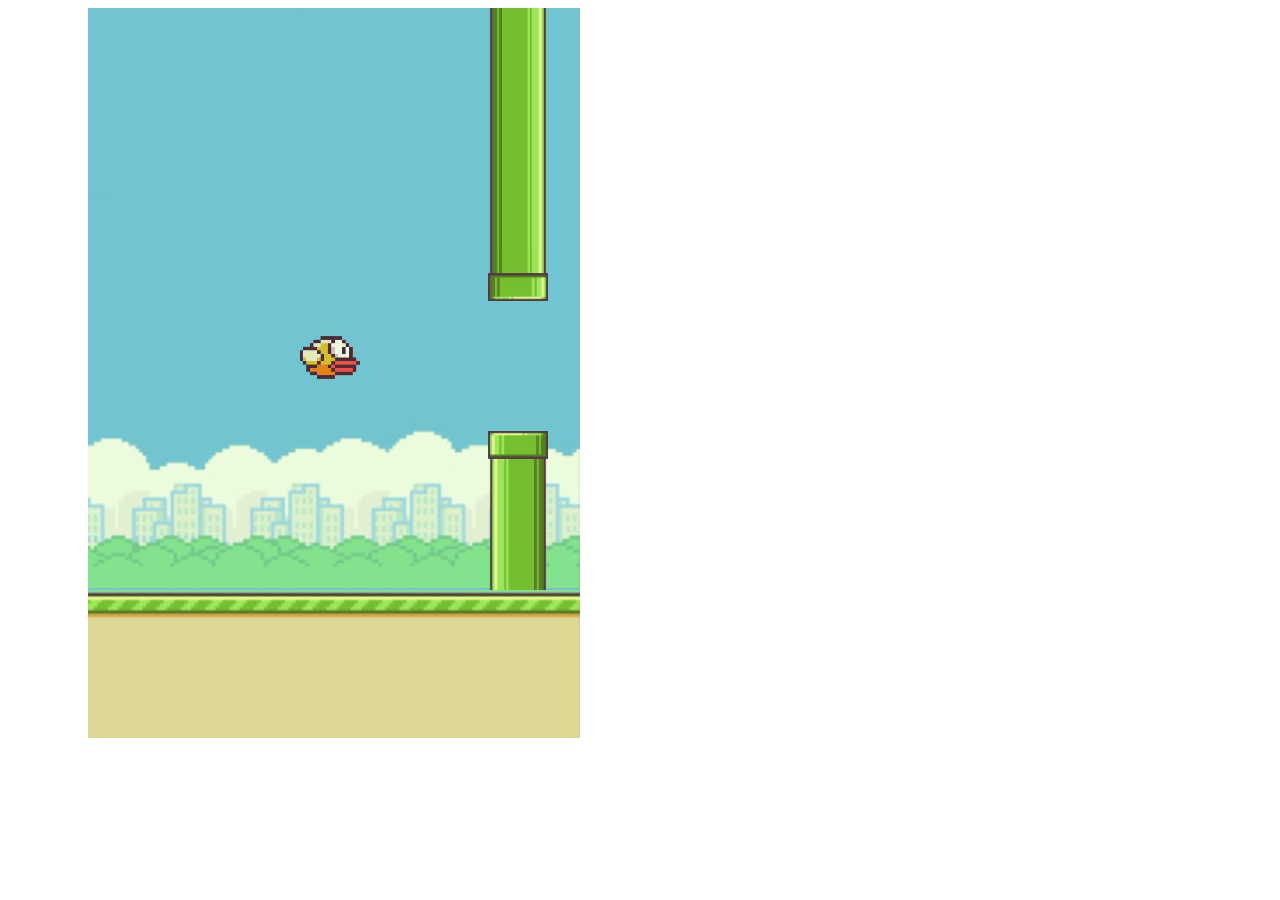
<file: client/flappy/index.html>
<!DOCTYPE html>
<html lang="en" dir="ltr">
    <head>
        <meta charset="UTF-8">
        <title>Flappy Bird</title>
        <link rel="stylesheet" href="style.css">
        <script src="script.js" charset="utf-8"></script>
    </head>
    <body>
        <div class="border-left"></div>
        <div class="game-container">
            <div class="border-top"></div>
            <div class="sky">
                <div class="bird"></div>
            </div>
            <div class="ground"></div>
        </div>
        <div class="border-right"></div>
    </body>
</html>
</file>
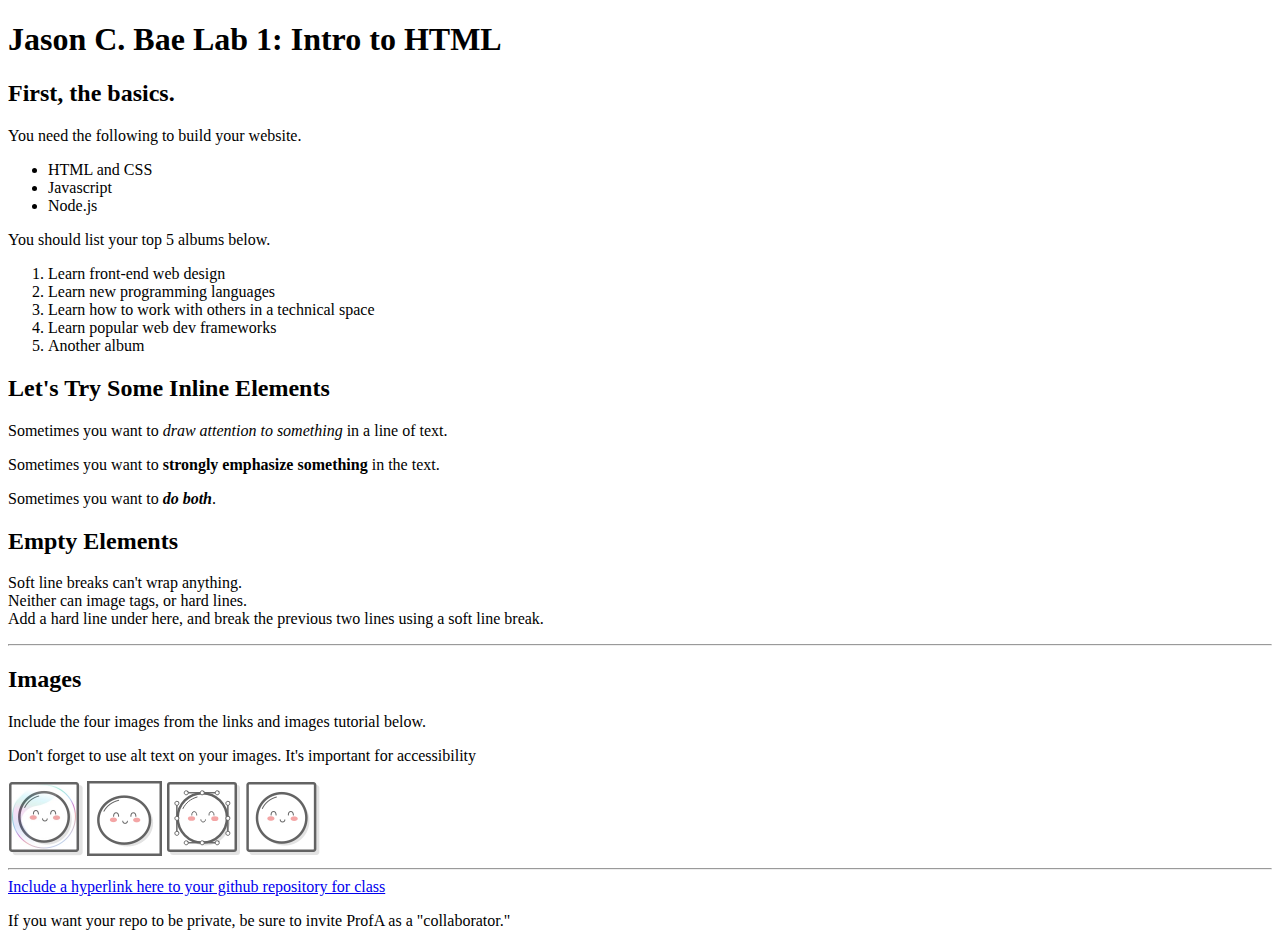
<file: client/lab_1/index.html>
<!DOCTYPE html>
<html lang='en'>
  <head>
    <meta charset='UTF-8'/>
    <title>Jason C. Bae Lab 1: Intro to HTML</title>
  </head>
  <body>
    <h1>Jason C. Bae Lab 1: Intro to HTML</h1>
    
      <h2>First, the basics.</h2>
      
        <p>You need the following to build your website.</p>
      
        <ul>
          <li>HTML and CSS</li>
          <li>Javascript</li>
          <li>Node.js</li>
        </ul>

        <p>You should list your top 5 albums below.</p>
        
        <ol>
          <li>Learn front-end web design</li>
          <li>Learn new programming languages</li>
          <li>Learn how to work with others in a technical space</li>
          <li>Learn popular web dev frameworks</li>
          <li>Another album</li>
        </ol>

      <h2>Let's Try Some Inline Elements</h2>

        <p>Sometimes you want to <em>draw attention to something</em>
        in a line of text.</p>

        <p>Sometimes you want to <strong>strongly emphasize something</strong>
        in the text.</p>

        <p>Sometimes you want to <em><strong>do both</strong></em>.</p>

      <h2>Empty Elements</h2>

        <p>Soft line breaks can't wrap anything.<br/>
        Neither can image tags, or hard lines.<br/>
        Add a hard line under here, and break the previous two lines using a 
        soft line break.</p>
        
        <hr/>

      <h2>Images</h2>

        <p>Include the four images from the links and images tutorial below.
        </p>

        <p>Don't forget to use alt text on your images.
        It's important for accessibility</p>
    
        <img src='images/mochi.jpg' width='75' alt='A mochi ball in a bubble'/>
        <img src='images/mochi.gif' width='75' alt='A dancing mochi ball'/>          
        <img src='images/mochi.svg' alt='A mochi ball with Bézier handles'/>
        <img src='images/mochi.png' width='75' alt='A mochi ball'/>

        <hr/>
        
        <a href='https://github.com/cbae12/INST377-Lab-Work'
        target='_blank'>
          Include a hyperlink here to your github
          repository for class
        </a>

        <p>If you want your repo to be private, be sure to invite ProfA as a
        "collaborator."</p>
  </body>
</html>
</file>
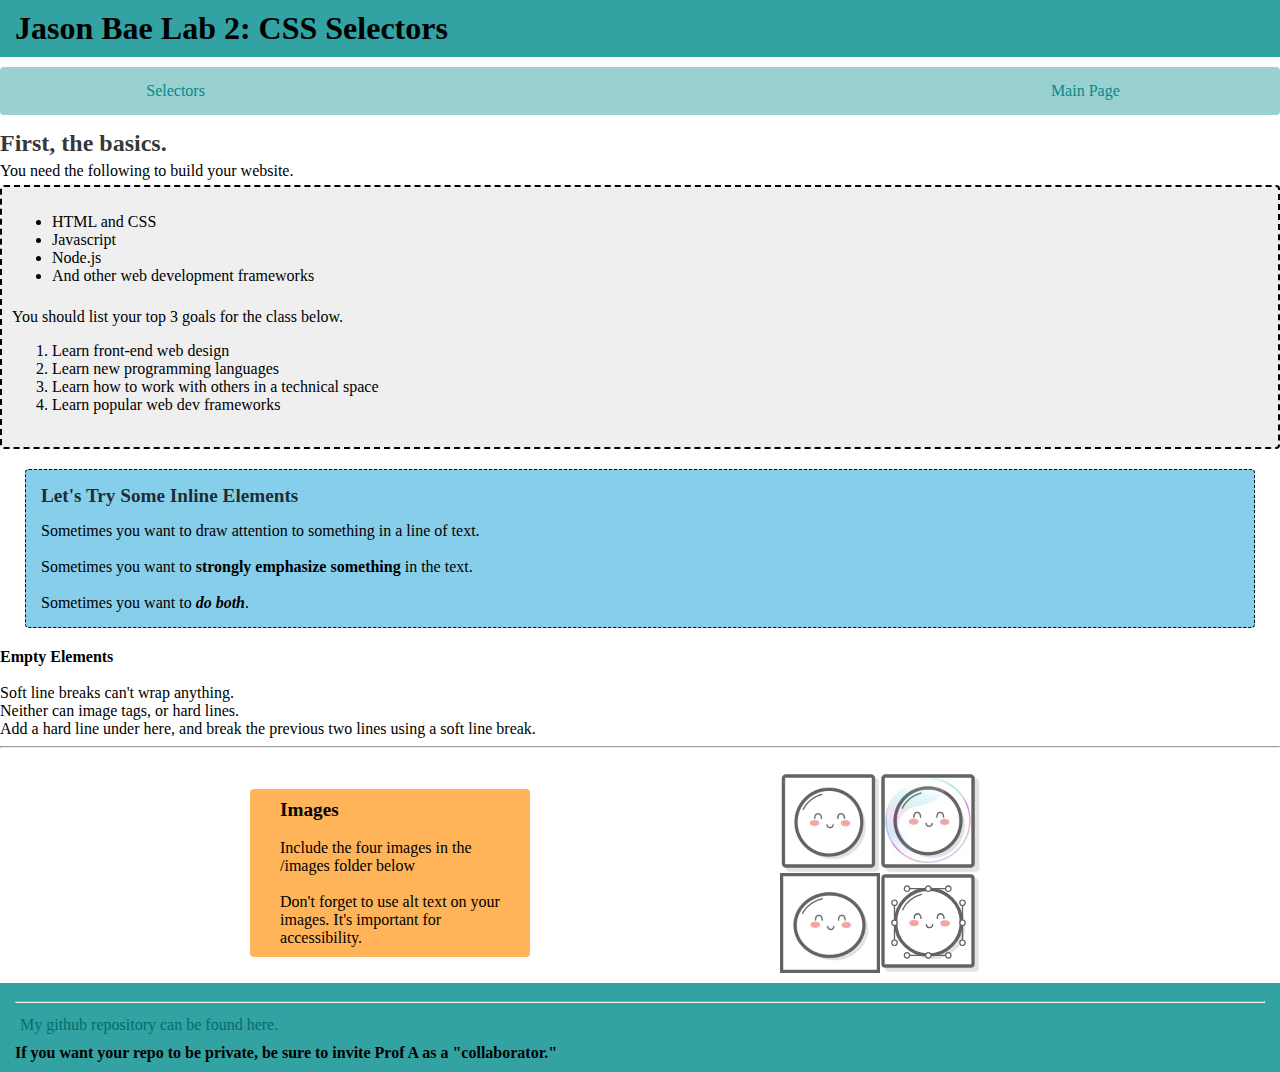
<file: client/lab_2/index.html>
<!DOCTYPE html>
<html lang="en">
<head>
    <meta charset="UTF-8">
    <meta http-equiv="X-UA-Compatible" content="IE=edge">
    <meta name="viewport" content="width=device-width, initial-scale=1.0">
    <title>Jason Bae Lab 2: CSS Selectors</title>
    <link rel="stylesheet" href="styles.css">
</head>
    <body>
        <h1 class="header">
            Jason Bae Lab 2: CSS Selectors
        </h1>
        <nav>
            <ul class="container">
                <a class="container">
                    <a href="selectors.html">Selectors</a>
                </a>
                <a class="container"></a><a class="container"></a>
                <a class="container"></a><a class="container"></a>
                <a class="container"></a><a class="container"></a>
                <a class="container"></a><a class="container"></a>
                <a class="container"></a><a class="container"></a>
                <a class="container"></a><a class="container"></a>
                <a class="container"></a><a class="container"></a>
                <a class="container"></a>
                <a class="container">
                    <a href="index.html">Main Page</a>
                </a>
                <a class="container"></a><a class="container"></a>
            </ul>
        </nav>
        <h2 class="subtitle">First, the basics.</h2>
        <div>
            You need the following to build your website.
        </div>
        <div class="section_1">
            <ul class="default">
                <li>HTML and CSS</li>
                <li>Javascript</li>
                <li>Node.js</li>
                <li>And other web development frameworks</li>
            </ul><br/>
            <div class="default">
                You should list your top 3 goals for the class below.
            </div>
            <ol class="default">
                <li>Learn front-end web design</li>
                <li>Learn new programming languages</li>
                <li>Learn how to work with others in a technical space</li>
                <li>Learn popular web dev frameworks</li>
            </ol></br>
        </div>
        <div class="section_2">
            <div class="subtitle">
                <big><strong>Let's Try Some Inline Elements</strong></big>
            </div>
            <div>
                <div>
                    Sometimes you want to draw attention to something in a 
                    line of text.
                </div><br>
                <div>
                    Sometimes you want to 
                    <strong>strongly emphasize something</strong>
                    in the text.
                </div></br>
                <div>
                    Sometimes you want to <strong><em>do both</em></strong>.
                </div>
            </div>
        </div>
        <div class="section_3">
            <strong>Empty Elements</strong>
            <div><br/>
                Soft line breaks can't wrap anything.</br>
                Neither can image tags, or hard lines.</br>
                Add a hard line under here, and break the previous two lines
                using a soft line break.<hr/>
            </div>
        </div>
        <div class="section_4">
            <div class="text">
                <div>
                    <big><strong>Images</strong></big>
                </div>
                </br>Include the four images in the </br>/images folder below
                </br>
                </br>Don't forget to use alt text on your</br>images. It's
                important
                for</br>accessibility.
            </div>
            <div class="grid">
                <img src='images/mochi.png' width='75' alt='A mochi ball'/>
                <img src='images/mochi.jpg' width='75' alt='A mochi ball in a
                bubble'/>
                <img src='images/mochi.gif' width='75' alt='A dancing mochi
                ball'/>
                <img src='images/mochi.svg' alt='A mochi ball with Bézier
                handles'/>
            </div>
        </div>
        <div class="footer">
            <hr/>
            <div class="default">
                <a href='https://github.com/cbae12/INST377-Lab-Work'
                target='_blank'>
                    My github repository can be found here.</br>
                </a>
            </div>
            <strong>
                If you want your repo to be private, be sure to invite
                Prof A as a "collaborator."
            </strong>
        </div>
    </body>
</html>
</file>
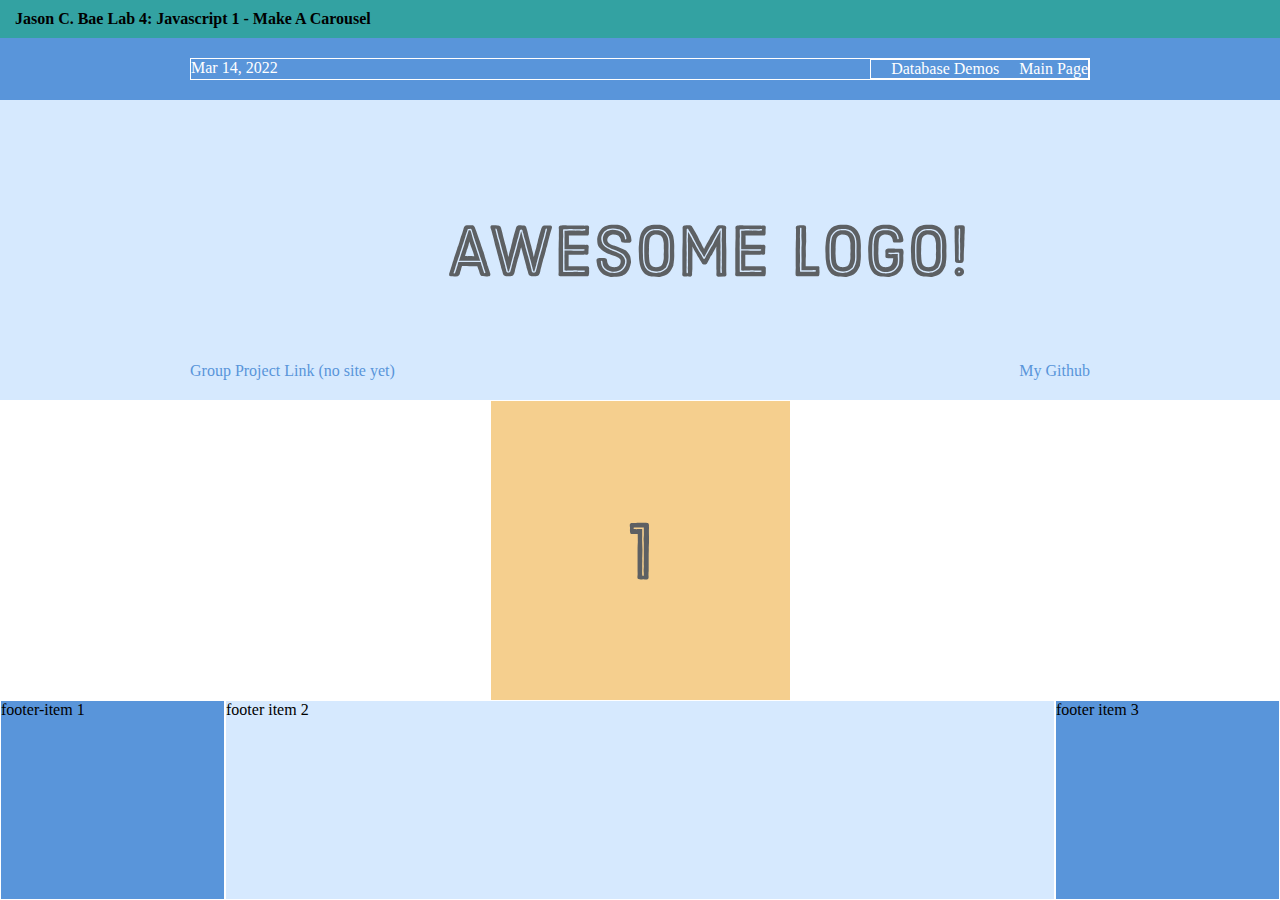
<file: client/lab_4/index.html>
<html lang="en">
<head>
    <meta charset="UTF-8">
    <meta http-equiv="X-UA-Compatible" content="IE=edge">
    <meta name="viewport" content="width=device-width, initial-scale=1.0">
    <title>Jason C. Bae Lab 4: Javascript 1 - Make A Carousel</title>
    <link rel='stylesheet' href='styles.css'/>
</head>
<body>
    <div class='title'>
        <strong>Jason C. Bae Lab 4: Javascript 1 - Make A Carousel</strong>
    </div>
    <div class='menu-container'>
        <div class='menu'>
            <div class='date'>
                Mar 14, 2022
            </div>
            <li class='links'>
                <div class='database'>
                    <a href='data.html' style='color:#fff;
                    text-decoration: none'>Database Demos</a>
                </div>
                <div class='main'>
                    <a href='index.html' style='color:#fff;
                    text-decoration: none'>Main Page</a>
                </div>
            </li>
        </div>
    </div>
    <div class='header-container'>
        <div class='header'>
            <div class='project'>
                <a href=''>Group Project Link (no site yet)</a>
            </div>
            <p>
                <img src='images/awesome-logo.svg'/>
            </p>
            <div class='github'>
                <a href='https://github.com/cbae12/INST377-Lab-Work'>
                    My Github
                </a>
            </div>
        </div>
    </div>
    <div class='photo-grid-container'>
        <div class='carousel'>
            <div class='carousel__actions'>
                <button id='prev'>Prev</button>
                <button id='next'>Next</button>
            </div>
            <div class='carousel__item visible'>
                <img src='images/one.svg'/>
            </div>
            <div class='carousel__item hidden'>
                <img src='images/two.svg'/>
            </div>
            <div class='carousel__item hidden'>
                <img src='images/three.svg'/>
            </div>
            <div class='carousel__item hidden'>
                <img src='images/four.svg'/>
            </div>
            <div class='carousel__item hidden'>
                <img src='images/five.svg'/>
            </div>
        </div>
    </div>
    <div class='footer'>
        <div class='footer-item footer-one'>
            footer-item 1
        </div>
        <div class='footer-item footer-two'>
            footer item 2
        </div>
        <div class='footer-item footer-three'>
            footer item 3
        </div>
    </div>

    <script src="script.js"></script>
</body>
</html>
</file>
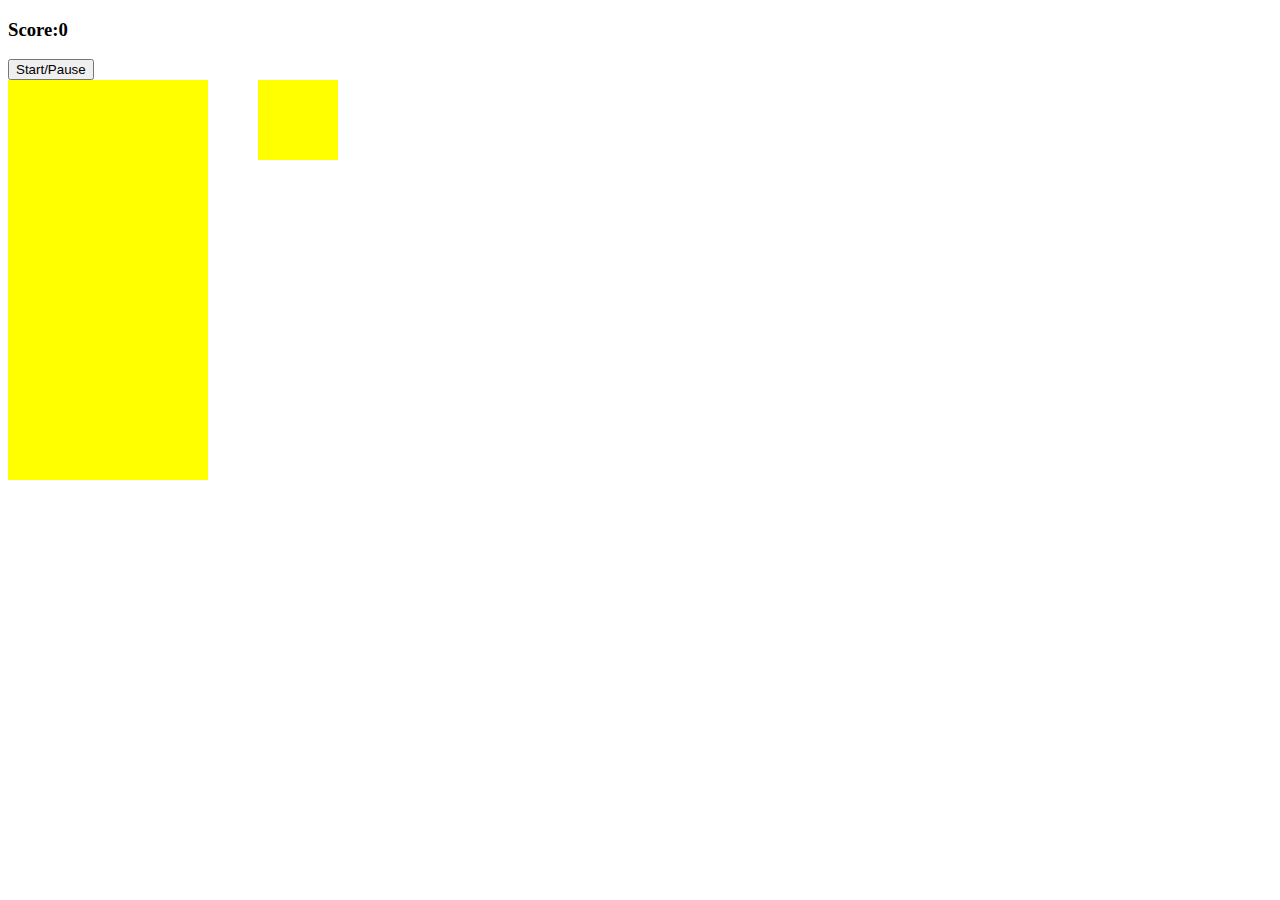
<file: client/tetris/index.html>
<!DOCTYPE html>
<html lang="en" dir="ltr">
    <head>
        <meta charset="utf-8">
        <script src="script.js" charset="utf-8"></script>
        <title>Basic Tetris</title>
        <link rel="stylesheet" href="styles.css" class="">
    </head>
    <body>

        <h3>Score:<span id="score">0</span></h3>
        <button class="start-button">Start/Pause</button>

        <div class="container">
            <div class="grid">
                <div></div>
                <div></div>
                <div></div>
                <div></div>
                <div></div>
                <div></div>
                <div></div>
                <div></div>
                <div></div>
                <div></div>
                <div></div>
                <div></div>
                <div></div>
                <div></div>
                <div></div>
                <div></div>
                <div></div>
                <div></div>
                <div></div>
                <div></div>
                <div></div>
                <div></div>
                <div></div>
                <div></div>
                <div></div>
                <div></div>
                <div></div>
                <div></div>
                <div></div>
                <div></div>
                <div></div>
                <div></div>
                <div></div>
                <div></div>
                <div></div>
                <div></div>
                <div></div>
                <div></div>
                <div></div>
                <div></div>
                <div></div>
                <div></div>
                <div></div>
                <div></div>
                <div></div>
                <div></div>
                <div></div>
                <div></div>
                <div></div>
                <div></div>
                <div></div>
                <div></div>
                <div></div>
                <div></div>
                <div></div>
                <div></div>
                <div></div>
                <div></div>
                <div></div>
                <div></div>
                <div></div>
                <div></div>
                <div></div>
                <div></div>
                <div></div>
                <div></div>
                <div></div>
                <div></div>
                <div></div>
                <div></div>
                <div></div>
                <div></div>
                <div></div>
                <div></div>
                <div></div>
                <div></div>
                <div></div>
                <div></div>
                <div></div>
                <div></div>
                <div></div>
                <div></div>
                <div></div>
                <div></div>
                <div></div>
                <div></div>
                <div></div>
                <div></div>
                <div></div>
                <div></div>
                <div></div>
                <div></div>
                <div></div>
                <div></div>
                <div></div>
                <div></div>
                <div></div>
                <div></div>
                <div></div>
                <div></div>
                <div></div>
                <div></div>
                <div></div>
                <div></div>
                <div></div>
                <div></div>
                <div></div>
                <div></div>
                <div></div>
                <div></div>
                <div></div>
                <div></div>
                <div></div>
                <div></div>
                <div></div>
                <div></div>
                <div></div>
                <div></div>
                <div></div>
                <div></div>
                <div></div>
                <div></div>
                <div></div>
                <div></div>
                <div></div>
                <div></div>
                <div></div>
                <div></div>
                <div></div>
                <div></div>
                <div></div>
                <div></div>
                <div></div>
                <div></div>
                <div></div>
                <div></div>
                <div></div>
                <div></div>
                <div></div>
                <div></div>
                <div></div>
                <div></div>
                <div></div>
                <div></div>
                <div></div>
                <div></div>
                <div></div>
                <div></div>
                <div></div>
                <div></div>
                <div></div>
                <div></div>
                <div></div>
                <div></div>
                <div></div>
                <div></div>
                <div></div>
                <div></div>
                <div></div>
                <div></div>
                <div></div>
                <div></div>
                <div></div>
                <div></div>
                <div></div>
                <div></div>
                <div></div>
                <div></div>
                <div></div>
                <div></div>
                <div></div>
                <div></div>
                <div></div>
                <div></div>
                <div></div>
                <div></div>
                <div></div>
                <div></div>
                <div></div>
                <div></div>
                <div></div>
                <div></div>
                <div></div>
                <div></div>
                <div></div>
                <div></div>
                <div></div>
                <div></div>
                <div></div>
                <div></div>
                <div></div>
                <div></div>
                <div></div>
                <div></div>
                <div></div>
                <div></div>
                <div></div>
                <div></div>
                <div></div>
                <div></div>
                <div class="taken"></div>
                <div class="taken"></div>
                <div class="taken"></div>
                <div class="taken"></div>
                <div class="taken"></div>
                <div class="taken"></div>
                <div class="taken"></div>
                <div class="taken"></div>
                <div class="taken"></div>
                <div class="taken"></div>
            </div>

            
            <div class="mini-grid">
                <div></div>
                <div></div>
                <div></div>
                <div></div>
                <div></div>
                <div></div>
                <div></div>
                <div></div>
                <div></div>
                <div></div>
                <div></div>
                <div></div>
                <div></div>
                <div></div>
                <div></div>
                <div></div>
            </div>



        </div>



    </body>
</html>
</file>
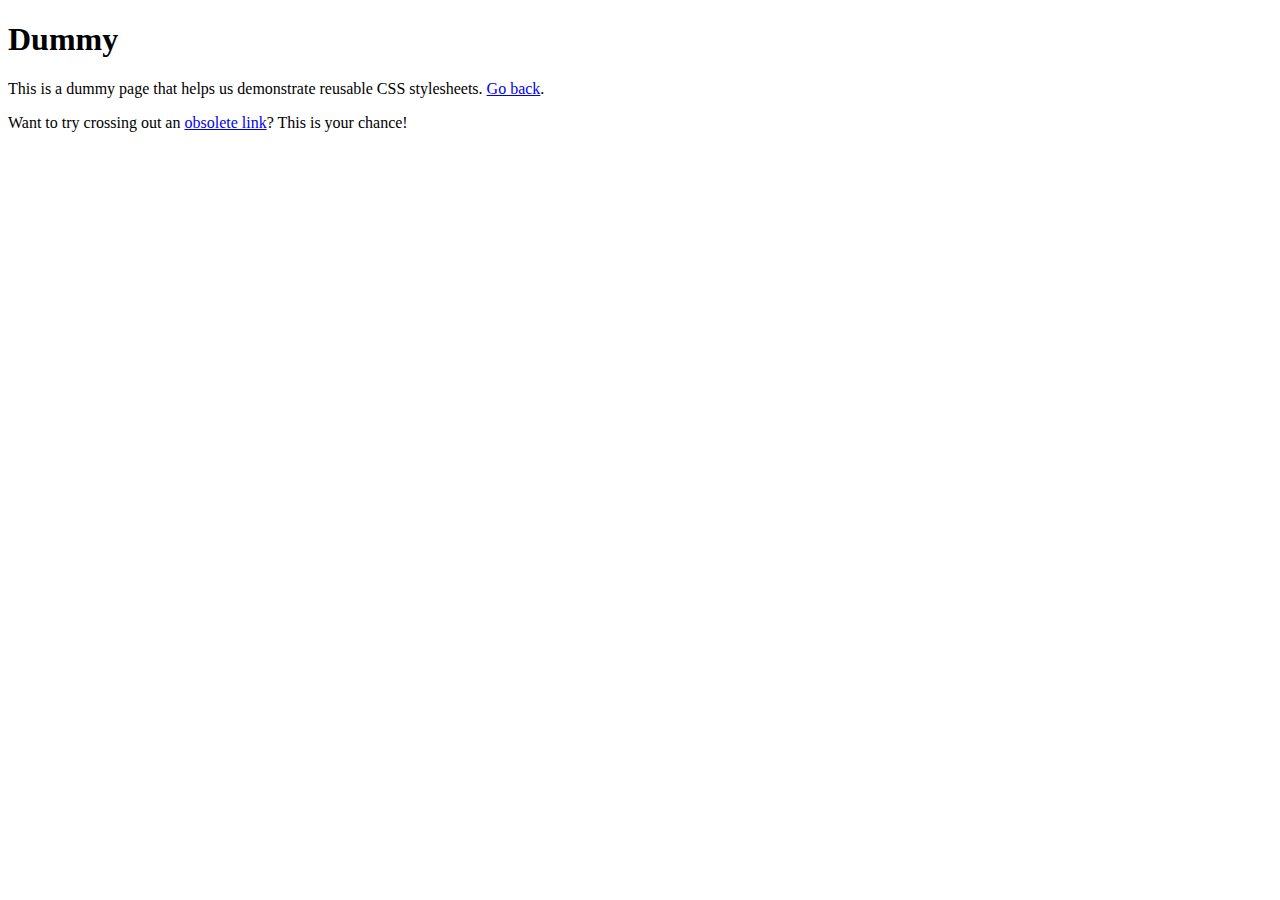
<file: client/Week_2_CSS_hello-css/dummy.html>
<!DOCTYPE html>
<html lang='en'>
  <head>
    <meta charset='UTF-8'/>
    <title>Dummy</title>
  </head>
  <body>
    <h1>Dummy</h1>

    <p>This is a dummy page that helps us demonstrate reusable CSS
       stylesheets. <a href='hello-css.html'>Go back</a>.</p>

    <p>Want to try crossing out an <a href='nowhere.html'>obsolete link</a>? This
       is your chance!</p>
  </body>
</html>
</file>
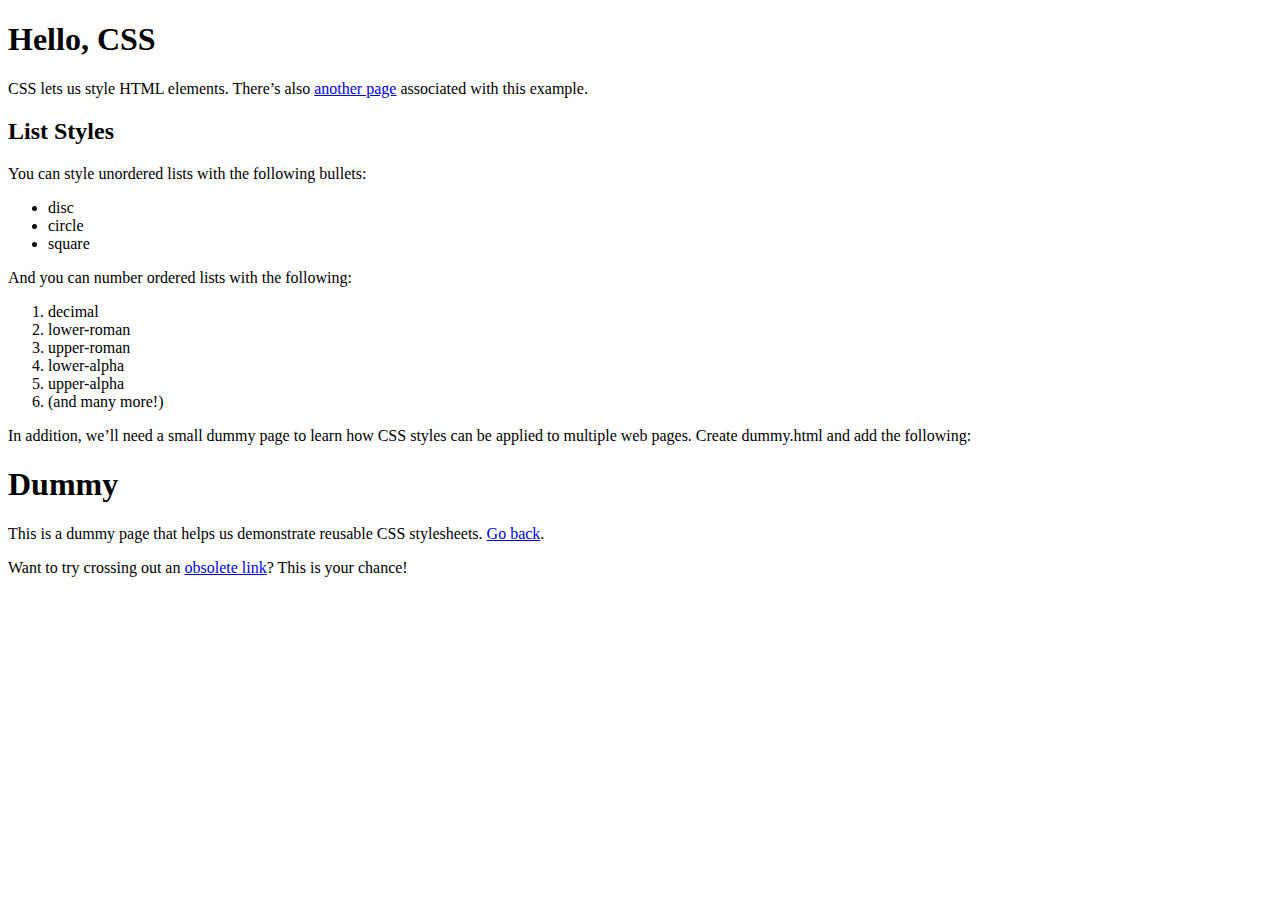
<file: client/Week_2_CSS_hello-css/hello-css.html>
<!DOCTYPE html>
<html lang='en'>
  <head>
    <meta charset='UTF-8'/>
    <title>Hello, CSS</title>
  </head>
  <body>
    <h1>Hello, CSS</h1>

    <p>CSS lets us style HTML elements. There’s also
       <a href='dummy.html'>another page</a> associated with this example.</p>

    <h2>List Styles</h2>

    <p>You can style unordered lists with the following bullets:</p>

    <ul>
      <li>disc</li>
      <li>circle</li>
      <li>square</li>
    </ul>

    <p>And you can number ordered lists with the following:</p>

    <ol>
      <li>decimal</li>
      <li>lower-roman</li>
      <li>upper-roman</li>
      <li>lower-alpha</li>
      <li>upper-alpha</li>
      <li>(and many more!)</li>
    </ol>
  </body>
</html>
In addition, we’ll need a small dummy page to learn how CSS styles can be applied to multiple web pages. Create dummy.html and add the following:

<!DOCTYPE html>
<html lang='en'>
  <head>
    <meta charset='UTF-8'/>
    <title>Dummy</title>
  </head>
  <body>
    <h1>Dummy</h1>

    <p>This is a dummy page that helps us demonstrate reusable CSS
       stylesheets. <a href='hello-css.html'>Go back</a>.</p>

    <p>Want to try crossing out an <a href='nowhere.html'>obsolete link</a>? This
       is your chance!</p>
  </body>
</html>
</file>
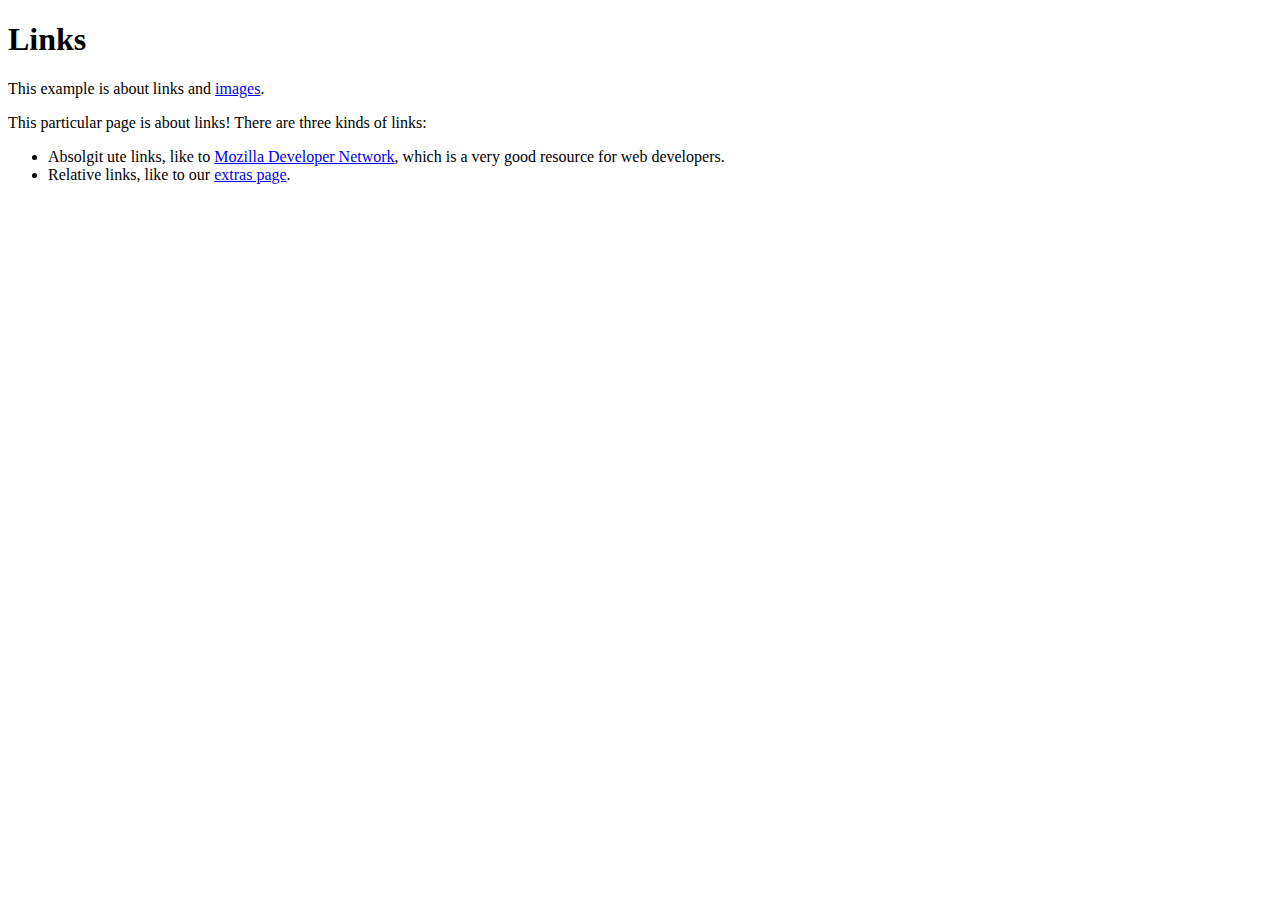
<file: client/lab_1/links-and-images/links.html>
<!DOCTYPE html>
<html lang='en'>
  <head>
    <title>Links</title>
  </head>
  <body>
    <h1>Links</h1>
      <p>This example is about links and
        <a href='images.html'>images</a>.</p>
      <p>This particular page is about links! There are three kinds of links:
      </p>
        <ul>
          <li>Absolgit ute links, like to
            <a href='https://developer.mozilla.org/en-US/docs/Web/HTML'
              target='_blank'>Mozilla Developer Network</a>, which is a 
              very good resource for web developers.</li>
          <li>Relative links, like to our <a href='misc/extras.html'>extras
            page</a>.</li>
        <!-- Add <li> elements here -->
        </ul>
  </body>
</html>
</file>
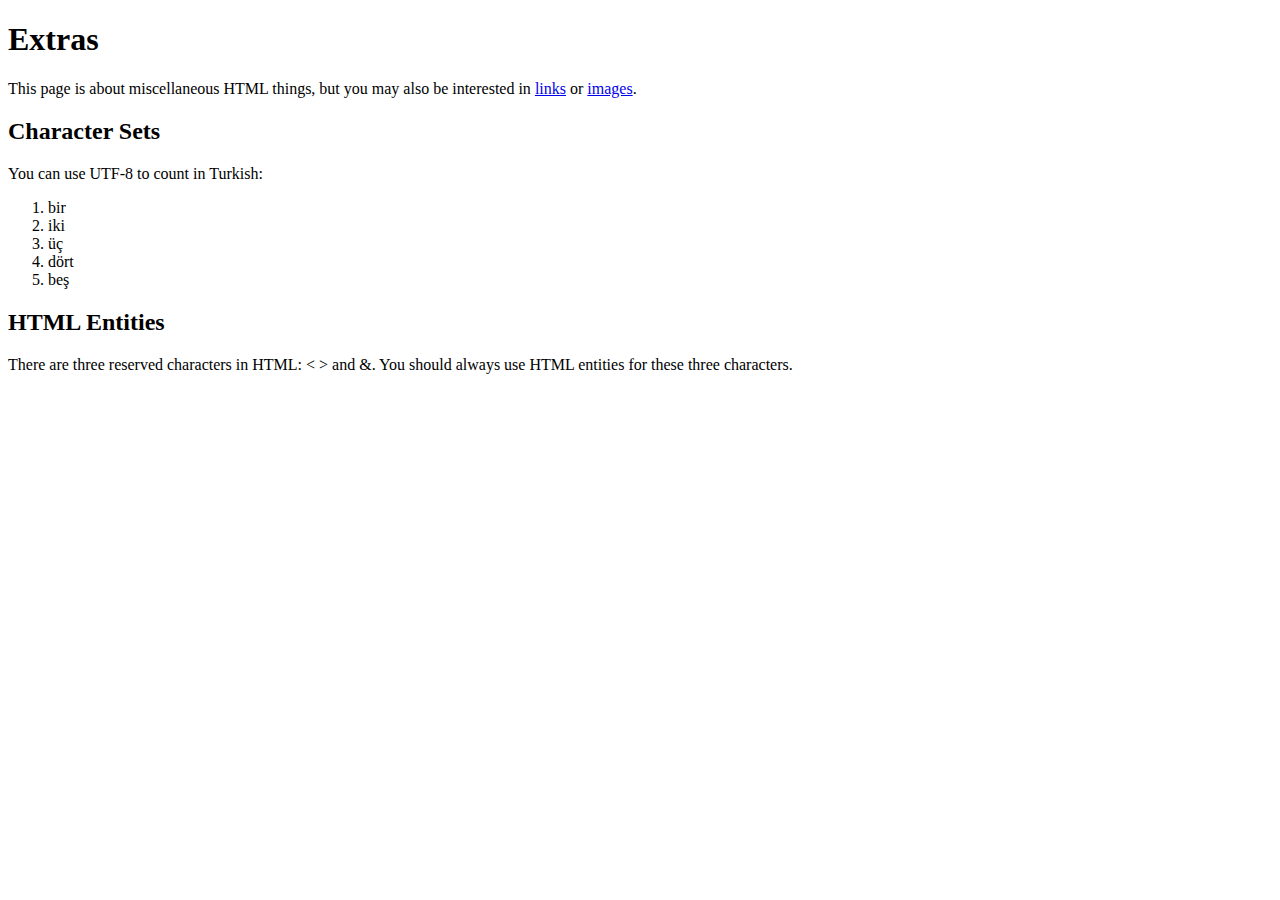
<file: client/lab_1/links-and-images/misc/extras.html>
<!DOCTYPE html>
<html lang='en'>
  <head>
    <meta charset='UTF-8'/>
    <title>Extras</title>
  </head>
  <body>
    <h1>Extras</h1>
      <p>This page is about miscellaneous HTML things, but you may
      also be interested in <a href='../links.html'>links</a> or
      <a href='../images.html'>images</a>.</p>
      <h2>Character Sets</h2>

        <p>You can use UTF-8 to count in Turkish:</p>

        <ol>
          <li>bir</li>
          <li>iki</li>
          <li>üç</li>
          <li>dört</li>
          <li>beş</li>
        </ol>
      <h2>HTML Entities</h2>
        <p>There are three reserved characters in HTML: &lt; &gt; and &amp;.
          You should always use HTML entities for these three characters.</p>
  </body>
</html>
</file>
<file: client/flappy/style.css>
body {
    display: flex;
}
.game-container {
    background-image: url('fb-game-background.png');
    width: 500px;
    height: 730px;
    position: absolute;
    left: 80px;
    font-size: 75px;
    text-align: center;
    color: white;
}

.border-left {
    width: 80px;
    height: 790px;
    position: absolute;
    background-color: white;
    z-index: +2;
}

.border-right {
    width: 80px;
    height: 790px;
    position: absolute;
    background-color: white;
    z-index: +2;
    left: 580px;
}

.border-top {
    width: 660px;
    height: 50px;
    position: absolute;
    background-color: white;
    z-index: +2;
    top: -50px;
}
.sky {
    width: 500px;
    height: 580px;
    position: absolute;
}

.ground {
    background-image: url('bottom-background.png');
    width: 500px;
    height: 150px;
    position: absolute;
    top: 580px;
    z-index: +1;
}

.bird {
    background-image: url('flappy-bird.png');
    width: 60px;
    height: 45px;
    position: absolute;
}

.obstacle {
    background-image: url('flappybird-pipe.png');
    width: 60px;
    height: 300px;
    position: absolute;
}

.topObstacle {
    background-image: url('flappybird-pipe.png');
    transform: rotate(180deg);
    width: 60px;
    height: 300px;
    position: absolute;
}
</file>
<file: client/lab_2/styles.css>
* {
  box-sizing: border-box;
}
body {
  margin: 0;
  padding: 0;
}

/* p {
  padding:0;
  margin:0;
} */

a {
  display: inline-block;
  text-decoration: none;
  padding: 5px;
}

a:hover {
  background-color: springgreen;
  color: white;
}

nav {
  background-color: rgba(0,139, 139,0.4);
  border-radius: 4px;
  padding: 10px;
  margin-bottom: 15px;
  display: flex;
  justify-content: space-around;
}

nav a {
  color: rgba(0,139, 139, 1);
}


/* Page styles */
.wrapper {
  font-family: ‘Segoe UI’, Candara, ‘Bitstream Vera Sans’, ‘DejaVu Sans’, ‘Bitsream Vera Sans’, ‘Trebuchet MS’, Verdana, ‘Verdana Ref’, sans-serif;
  margin:0;
}

.container {
  margin: 0 20px;
}

.header{
  width: 100%;
  display: inline-block;
  background-color: rgba(0,139, 139,0.8);
  padding: 10px 15px;
  margin: 0;
  margin-bottom: 10px;
}

.footer {
  width: 100%;
  display: inline-block;
  background-color: rgba(0,139, 139,0.8);
  padding: 10px 15px;
  margin: 0;
  margin-top: 10px;
}

.footer a {
  color: rgba(0,110, 110, 1);
}

.subtitle {
  color: rgba(0,0,0,0.8);
  margin: 0px;
  margin-bottom: 5px;
}

.default{
  margin-bottom: 5px;
}

.section_1 {
  background-color: #EFEFEF;
  border: 2px dashed;
  border-radius: 4px;
  padding: 10px;
  margin-bottom: 15px;
  margin-top: 5px;
}

.section_2 {
  background-color: skyblue;
  border: 1px dashed #000;
  border-radius: 4px;
  padding: 15px;
  margin: 20px 25px;
}

.section_2 .subtitle {
  margin: 0;
  margin-bottom: 15px;
}

.section_3 {
  margin-bottom: 25px;
}

.section_4 {
  display: flex;
  flex-direction: row wrap;
  justify-content: space-evenly;
  align-items: center;
}

.section_4 .text {
  display: block;
}

.section_4 div.text{
  display: block;
  border-radius: 4px;
  background-color: #ff8c00a6;
  padding: 10px 30px;
  max-width: 300px;
}

.section_4 .text ul {
  list-style: circle;
  margin:0;
  padding:0;
}

.section_4 div.right{
  display: block;
  border-radius: 4px;
  background-color: #ffe100a6;
  padding: 10px;
  max-width: 300px;
}

.grid {
  display: flex;
  justify-content: flex-start;
  width: 250px;
  flex-flow: wrap;
}

.grid img {
  width: 100px;
}
</file>
<file: client/lab_4/styles.css>
* {
    margin: 0;
    padding: 0;
    box-sizing: border-box;
}

/* Base Styles */
body {
    margin: 0;
    padding: 0;
}

a {
    color: #5995DA;
    text-decoration: none;
}

/* Page styles */
.title{
    width: 100%;
    display: inline-block;
    background-color: rgba(0,139, 139,0.8);
    padding: 10px 15px;
    margin: 0;
}

.menu-container {
    color: #fff;
    background-color: #5995DA;  /* Blue */
    padding: 20px 0;
    display: flex;
    justify-content: center;
}

.menu {
    border: 1px solid #fff;
    width: 900px;
    display: flex;
    justify-content: space-between;
}

.links {
    border: 1px solid #fff;
    display: flex;
    justify-content: end;
}

.database, .main {
    margin-left: 20px;
}

.header-container {
    color: #5995DA;
    background-color: #D6E9FE;
    display: flex;
    justify-content: center;
}

.header {
    width: 900px;
    height: 300px;
    display: flex;
    justify-content: space-between;
    align-items: stretch;
}

.github, .project {
    display: flex;
    justify-content: space-around;
    align-items:flex-end;
    margin-bottom: 20px;
}
.header p {
    display: flex;
    align-items: center;
}

.photo-grid-container {
    display: flex;
    justify-content: center;
    flex-wrap: wrap;
}
  
.carousel {
    overflow: hidden;
    max-width: 600px;
    position: relative;
}

.carousel__actions {
    display: flex;
    width: 100%;
    justify-content: space-between;
    position: absolute;
    top: 50%;
    transform: translateY(-50%);
}

button {
    border: 3px solid #fff;
    display:block;
    border-radius: 10px;
    border: 0;
    font-weight: 900;
    font-size: 1.5em;
    width: 100px;
    height: 50px;
}

button:hover {
    border: 3px solid rgba(0,139, 139,0.8);
    background-color: orange;
}

button#prev {
    margin-left: -100px;
}

button#next {
    margin-right: -100px;
}

.hidden {
    display: none;
}

.visible {
    display: block;
    animation: fadeVisibility 0.5s;
}

.carousel__item {
    border: 1px solid #fff;
    width: 300px;
    height: 300px;
}

@keyframes fadeVisibility {
    0% {
        opacity: 0;
    }
    100% {
        opacity: 1;
        transform: opcaity linear;
    }
}

.footer {
    display: flex;
    justify-content: space-between;
}

.footer-item {
    border: 1px solid #fff;
    background-color: #D6E9FE;
    height: 200px;
    flex: 1;
}

.footer-one, .footer-three {
    background-color: #5995DA;
    flex: initial;
    width: 225px;
}

/* Mobile Styles */
@media only screen and (min-width: 600px) and (max-width: 900px) {
    .footer-one, .footer-three {
        flex: 2;
    }
}
</file>
<file: client/tetris/styles.css>
.container {
    display: flex;
}
.grid {
    width: 200px;
    height: 400px;
    display: flex;
    flex-wrap: wrap;
    background-color: yellow;
}

.grid div {
    height: 20px;
    width: 20px;
}

.tetromino {
    background-color: blue;
}

.mini-grid {
    margin-left: 50px;
    width: 80px;
    height: 80px;
    display: flex;
    flex-wrap: wrap;
    background-color: yellow;
}

.mini-grid div {
    height: 20px;
    width: 20px;
}
</file>
